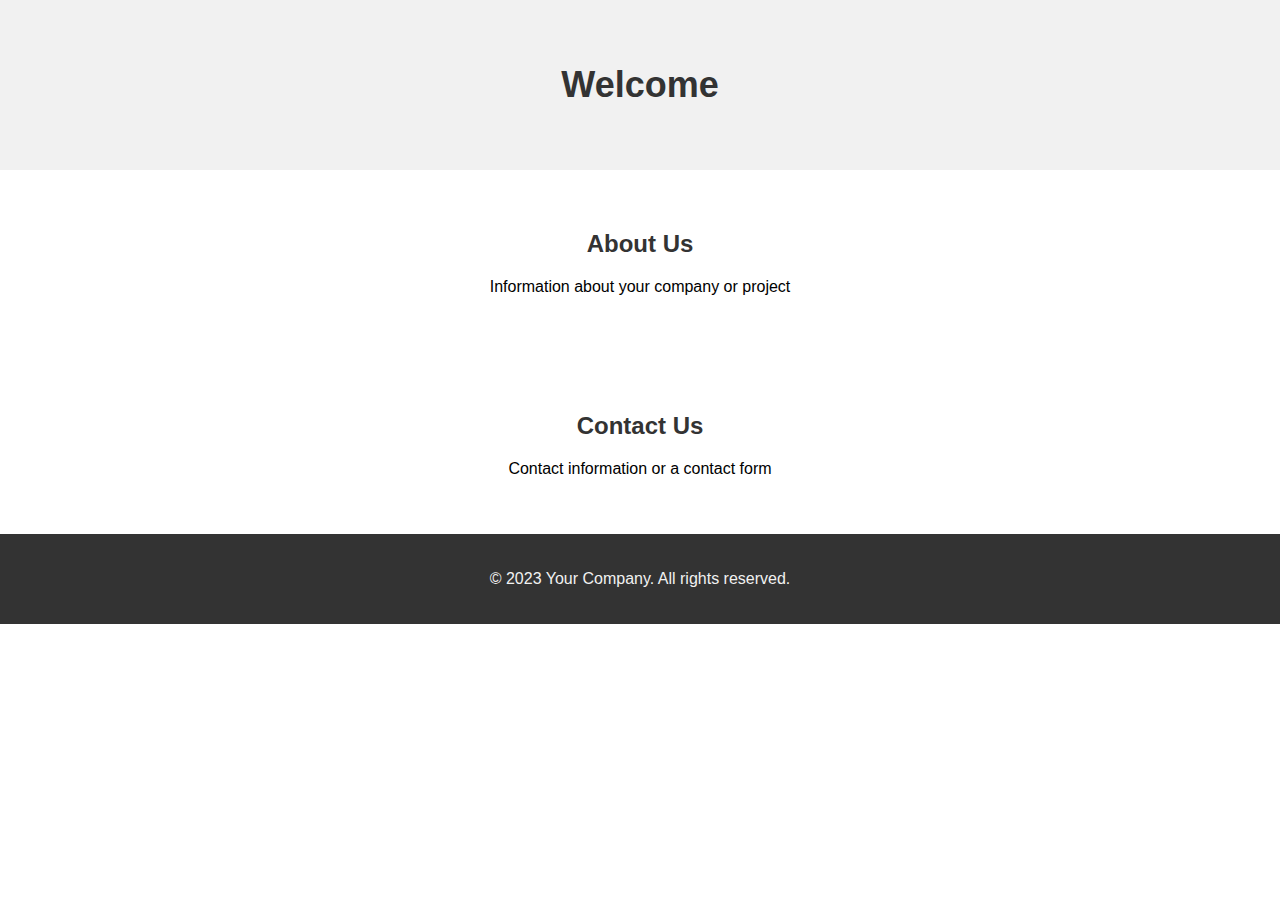
<file: alpha/index.html>
<!DOCTYPE html>
<html lang="en">
<head>
    <meta charset="UTF-8">
    <meta name="viewport" content="width= , initial-scale=1.0">
    <link rel="stylesheet" type="text/css" href="inde.css">
    <title>Document</title>
</head>
<body>
    <header>
        <h1>Welcome </h1>
        <p></p>
    </header>
    <section>
        <h2>About Us</h2>
        <p>Information about your company or project</p>
    </section>
    <section>
        <h2>Contact Us</h2>
        <p>Contact information or a contact form</p>
    </section>
    <footer>
        <p>© 2023 Your Company. All rights reserved.</p>
    </footer>
</body>
</html>
</file>
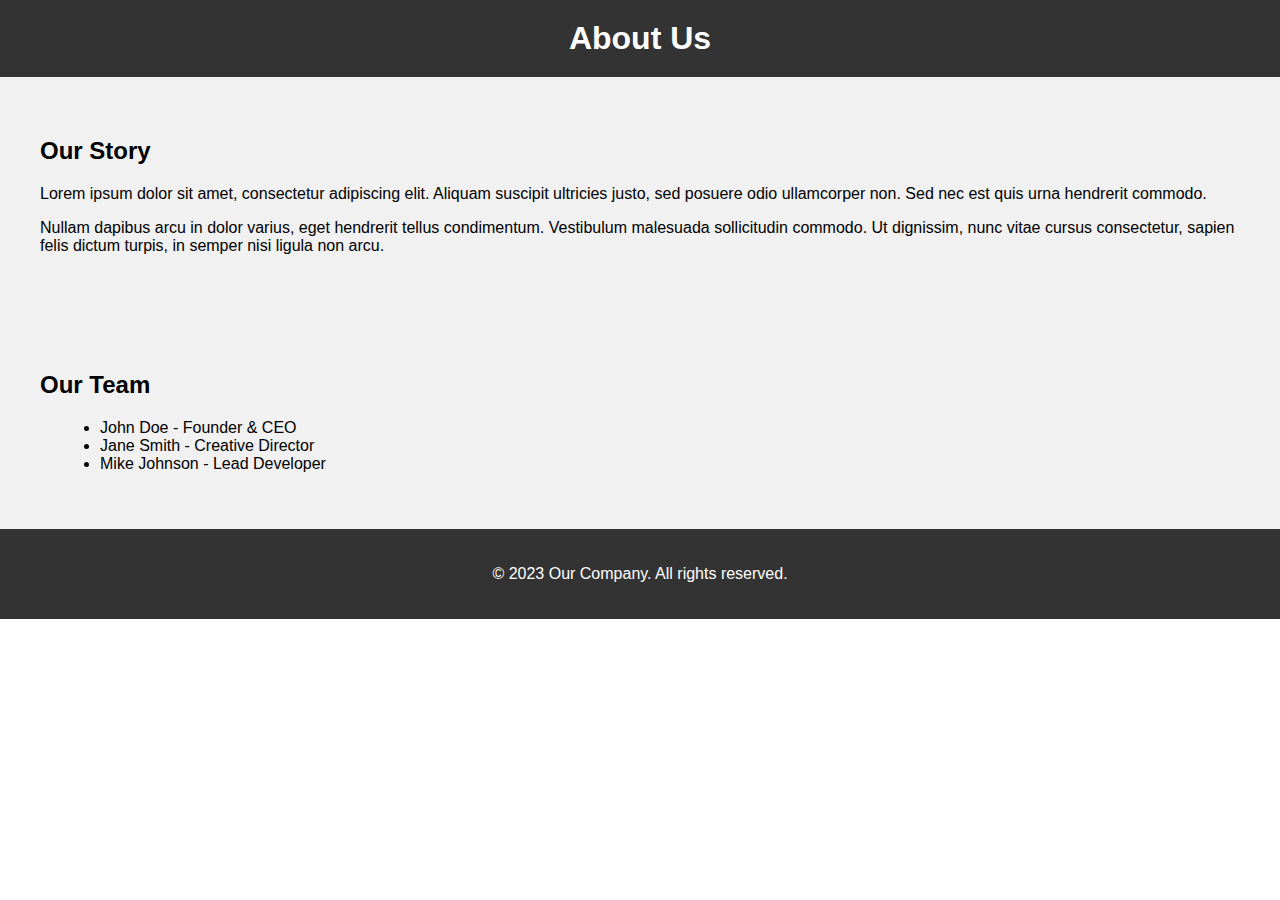
<file: alpha/About.html>
<!DOCTYPE html>
<html>

<head>
    <title>About Page</title>
    <link rel="stylesheet" type="text/css" href="About.css">
</head>

<body>
    <header>
        <h1>About Us</h1>
    </header>

    <section>
        <h2>Our Story</h2>
        <p>Lorem ipsum dolor sit amet, consectetur adipiscing elit. Aliquam suscipit ultricies justo, sed posuere odio
            ullamcorper non. Sed nec est quis urna hendrerit commodo.</p>
        <p>Nullam dapibus arcu in dolor varius, eget hendrerit tellus condimentum. Vestibulum malesuada sollicitudin
            commodo. Ut dignissim, nunc vitae cursus consectetur, sapien felis dictum turpis, in semper nisi ligula non
            arcu.</p>
    </section>

    <section>
        <h2>Our Team</h2>
        <ul>
            <li>John Doe - Founder & CEO</li>
            <li>Jane Smith - Creative Director</li>
            <li>Mike Johnson - Lead Developer</li>
        </ul>
    </section>
<footer>
        <p>&copy; 2023 Our Company. All rights reserved.</p>
    </footer>

</body>

</html>
</file>
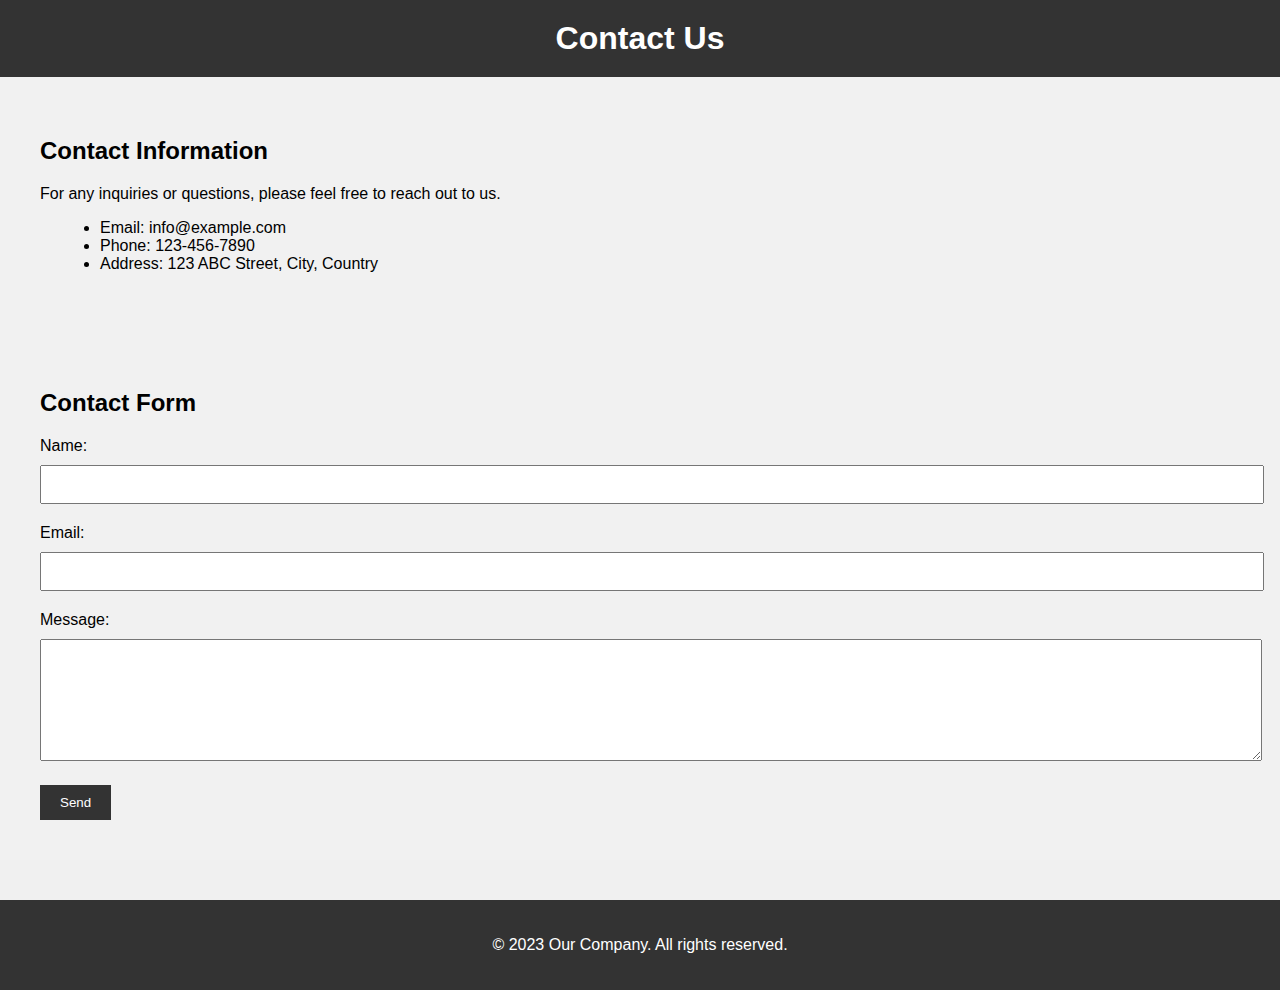
<file: alpha/Contact.html>
<!DOCTYPE html>
<html>

<head>
    <title>Contact Page</title>
    <link rel="stylesheet" type="text/css" href="Contact.css">
    <script src="Contact.js"></script>
</head>

<body>
    <header>
        <h1>Contact Us</h1>
    </header>

    <section>
        <h2>Contact Information</h2>
        <p>For any inquiries or questions, please feel free to reach out to us.</p>
        <ul>
            <li>Email: info@example.com</li>
            <li>Phone: 123-456-7890</li>
            <li>Address: 123 ABC Street, City, Country</li>
        </ul>
    </section>

    <section>
        <h2>Contact Form</h2>
        <form>
            <label for="name">Name:</label>
            <input type="text" id="name" name="name" required>

            <label for="email">Email:</label>
            <input type="email" id="email" name="email" required>

            <label for="message">Message:</label>
            <textarea id="message" name="message" required></textarea>

            <input type="submit" value="Send">
        </form>
        <form action="/search" method="GET">
            <!-- form fields go here -->
        </form>

    </section>
    <div id="data-container">
        <!-- Your data will be displayed here -->
    </div>

    <footer>
        <p>&copy; 2023 Our Company. All rights reserved.</p>
    </footer>

</body>

</html>
</file>
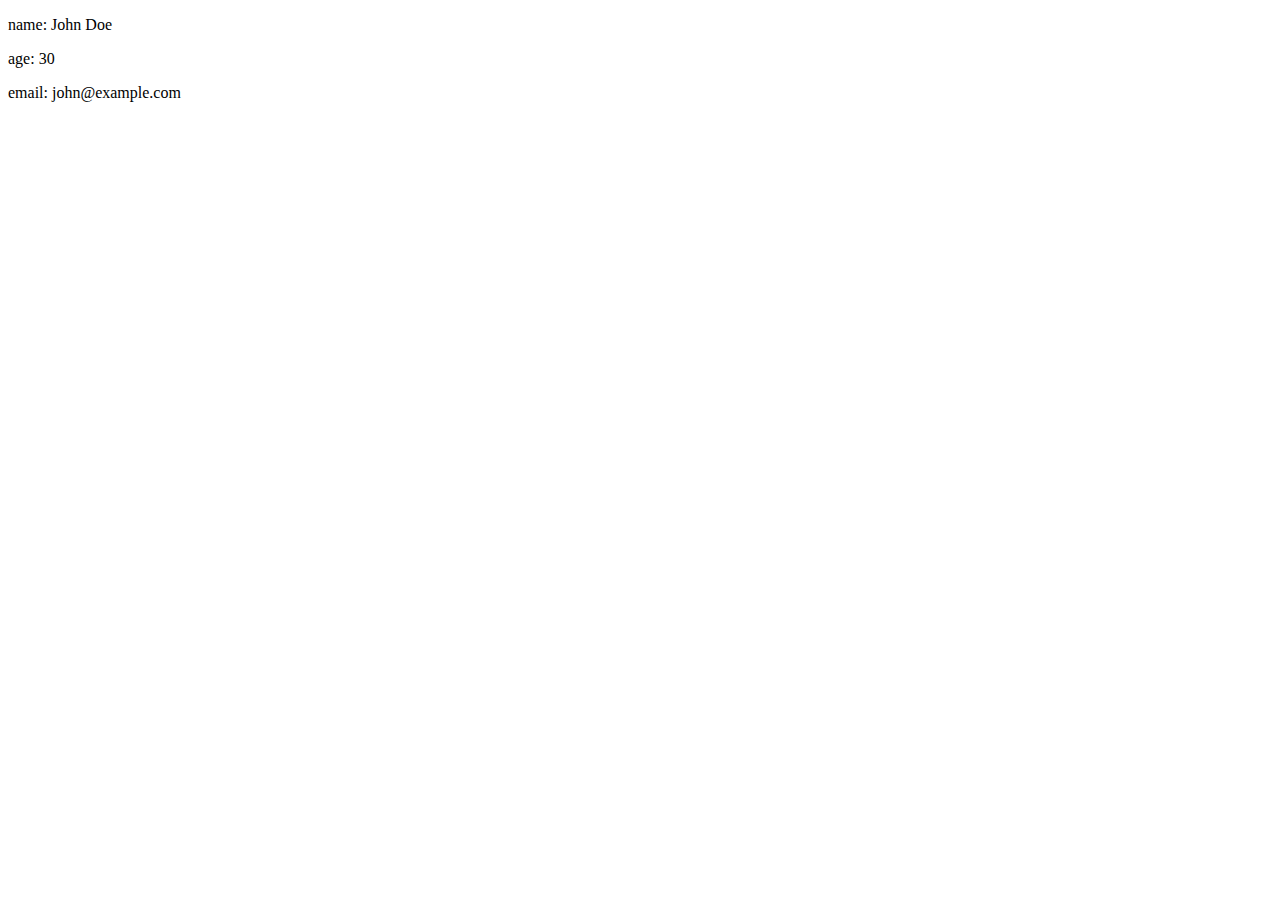
<file: alpha/Dataflow.html>
<!DOCTYPE html>
<html lang="en">
<head>
    <meta charset="UTF-8">
    <meta name="viewport" content="width=device-width, initial-scale=1.0">
    <title>Document</title>
</head>
<body>
    <!-- HTML Structure -->
<div id="person-container"></div>

<!-- JavaScript Code -->
<script>
  const person = {
    name: "John Doe",
    age: 30,
    email: "john@example.com",
  };

  const personContainer = document.getElementById("person-container");

  for (const key in person) {
    const value = person[key];
    const keyValueElement = document.createElement("p");
    keyValueElement.textContent = `${key}: ${value}`;
    personContainer.appendChild(keyValueElement);
  }
</script>

    
</body>
</html>
</file>
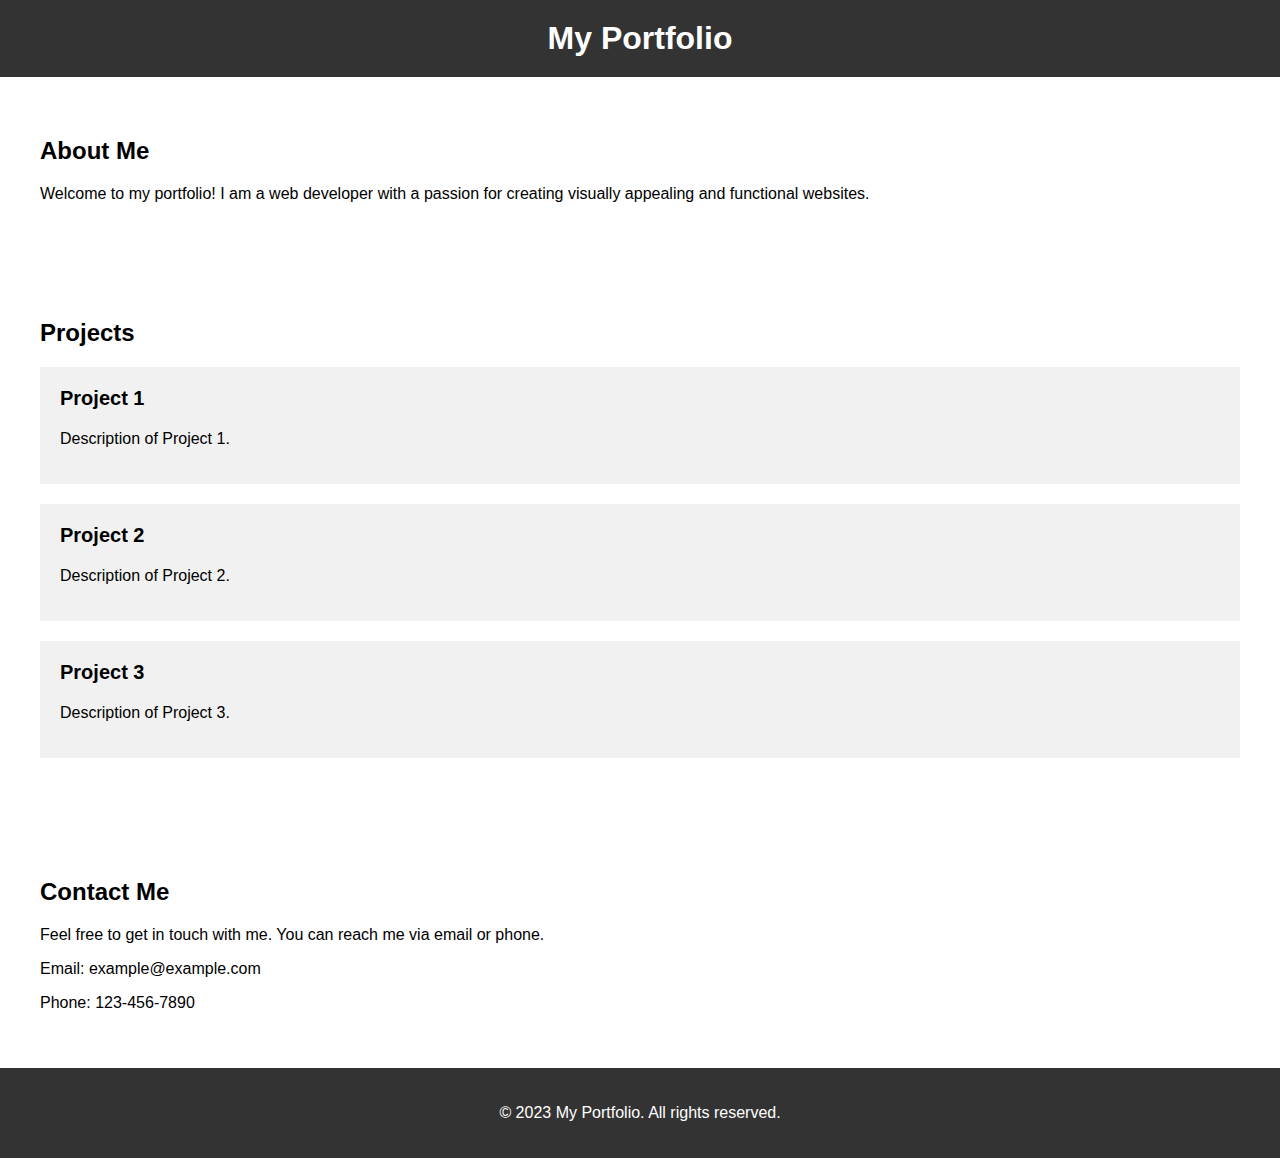
<file: alpha/Portfolio.html>
<!DOCTYPE html>
<html>

<head>
    <title>Portfolio Page</title>
    <link rel="stylesheet" type="text/css" href="Phrtfolio.css">
</head>

<body>
    <header>
        <h1>My Portfolio</h1>
    </header>

    <section id="about">
        <h2>About Me</h2>
        <p>Welcome to my portfolio! I am a web developer with a passion for creating visually appealing and functional
            websites.</p>
    </section>

    <section id="projects">
        <h2>Projects</h2>
        <div class="project">
            <h3>Project 1</h3>
            <p>Description of Project 1.</p>
        </div>
        <div class="project">
            <h3>Project 2</h3>
            <p>Description of Project 2.</p>
        </div>
        <div class="project">
            <h3>Project 3</h3>
            <p>Description of Project 3.</p>
        </div>
    </section>

    <section id="contact">
        <h2>Contact Me</h2>
        <p>Feel free to get in touch with me. You can reach me via email or phone.</p>
        <p>Email: example@example.com</p>
        <p>Phone: 123-456-7890</p>
    </section>

    <footer>
        <p>&copy; 2023 My Portfolio. All rights reserved.</p>
    </footer>

</body>

</html>
</file>
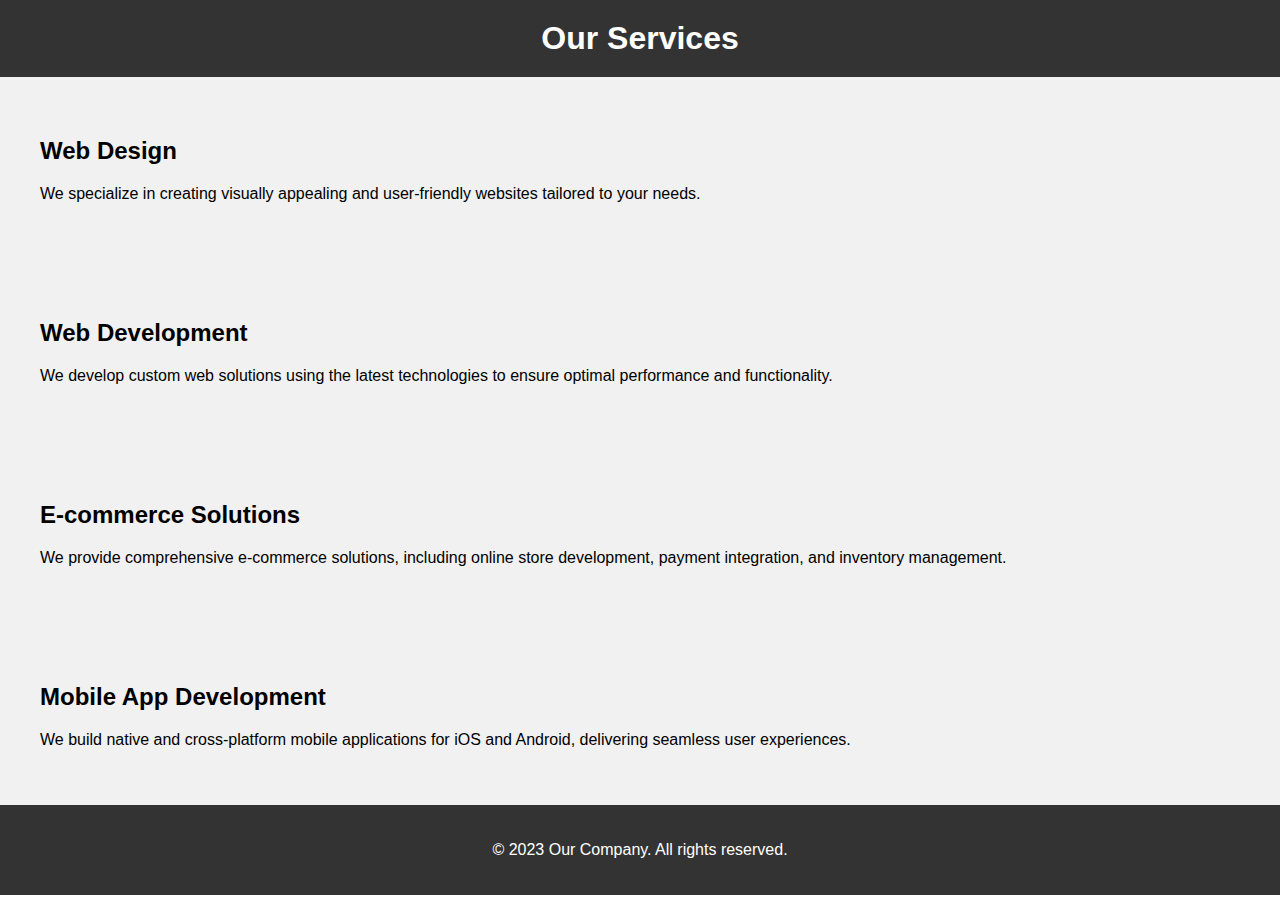
<file: alpha/Services.html>
<!DOCTYPE html>
<html>

<head>
    <title>Services Page</title>
    <link rel="stylesheet" type="text/css" href="Services.css">
</head>

<body>
    <header>
        <h1>Our Services</h1>
    </header>

    <section class="service">
        <h2>Web Design</h2>
        <p>We specialize in creating visually appealing and user-friendly websites tailored to your needs.</p>
    </section>

    <section class="service">
        <h2>Web Development</h2>
        <p>We develop custom web solutions using the latest technologies to ensure optimal performance and
            functionality.</p>
    </section>

    <section class="service">
        <h2>E-commerce Solutions</h2>
        <p>We provide comprehensive e-commerce solutions, including online store development, payment integration, and
            inventory management.</p>
    </section>

    <section class="service">
        <h2>Mobile App Development</h2>
        <p>We build native and cross-platform mobile applications for iOS and Android, delivering seamless user
            experiences.</p>
    </section>
<footer>
        <p>&copy; 2023 Our Company. All rights reserved.</p>
    </footer>

</body>

</html>
</file>
<file: alpha/inde.css>
/* Basic styles for the landing page */

body {
  font-family: Arial, sans-serif;
  margin: 0;
  padding: 0;
}

header, section {
  padding: 40px;
  text-align: center;
}

header {
  background-color: #f1f1f1;
}

h1 {
  font-size: 36px;
  color: #333;
}

h2 {
  font-size: 24px;
  color: #333;
}

footer {
  background-color: #333;
  color: #f1f1f1;
  padding: 20px;
  text-align: center;
}
</file>
<file: alpha/About.css>
/* styles.css */

body {
    font-family: Arial, sans-serif;
    margin: 0;
    padding: 0;
}

header {
    background-color: #333;
    color: #fff;
    padding: 20px;
    text-align: center;
}

h1 {
    margin: 0;
}

section {
    padding: 40px;
    background-color: #f1f1f1;
}

section h2 {
    font-size: 24px;
    margin-bottom: 20px;
}

section p {
    font-size: 16px;
}

ul {
    list-style-type: disc;
    margin-left: 20px;
}

footer {
    background-color: #333;
    color: #fff;
    padding: 20px;
    text-align: center;
}
</file>
<file: alpha/Contact.css>
/* styles.css */

body {
    font-family: Arial, sans-serif;
    margin: 0;
    padding: 0;
}

header {
    background-color: #333;
    color: #fff;
    padding: 20px;
    text-align: center;
}

h1 {
    margin: 0;
}

section {
    padding: 40px;
    background-color: #f1f1f1;
}

section h2 {
    font-size: 24px;
    margin-bottom: 20px;
}

section p {
    font-size: 16px;
}

ul {
    list-style-type: disc;
    margin-left: 20px;
}

form label {
    display: block;
    margin-bottom: 10px;
}

form input[type="text"],
form input[type="email"],
form textarea {
    width: 100%;
    padding: 10px;
    margin-bottom: 20px;
}

form textarea {
    height: 100px;
}

form input[type="submit"] {
    background-color: #333;
    color: #fff;
    padding: 10px 20px;
    border: none;
    cursor: pointer;
}
#data-container {
    background-color: #f0f0f0;
    padding: 20px;
    font-family: Arial, sans-serif;
    font-size: 16px;
}

footer {
    background-color: #333;
    color: #fff;
    padding: 20px;
    text-align: center;
}
</file>
<file: alpha/Phrtfolio.css>
/* styles.css */

body {
    font-family: Arial, sans-serif;
    margin: 0;
    padding: 0;
}

header {
    background-color: #333;
    color: #fff;
    padding: 20px;
    text-align: center;
}

h1 {
    margin: 0;
}

section {
    padding: 40px;
}

section h2 {
    font-size: 24px;
    margin-bottom: 20px;
}

section p {
    font-size: 16px;
}

.project {
    background-color: #f1f1f1;
    padding: 20px;
    margin-bottom: 20px;
}

.project h3 {
    font-size: 20px;
    margin-top: 0;
}

footer {
    background-color: #333;
    color: #fff;
    padding: 20px;
    text-align: center;
}
</file>
<file: alpha/Services.css>
/* styles.css */

body {
    font-family: Arial, sans-serif;
    margin: 0;
    padding: 0;
}

header {
    background-color: #333;
    color: #fff;
    padding: 20px;
    text-align: center;
}

h1 {
    margin: 0;
}

section.service {
    padding: 40px;
    background-color: #f1f1f1;
}

section h2 {
    font-size: 24px;
    margin-bottom: 20px;
}

section p {
    font-size: 16px;
}

footer {
    background-color: #333;
    color: #fff;
    padding: 20px;
    text-align: center;
}
</file>
